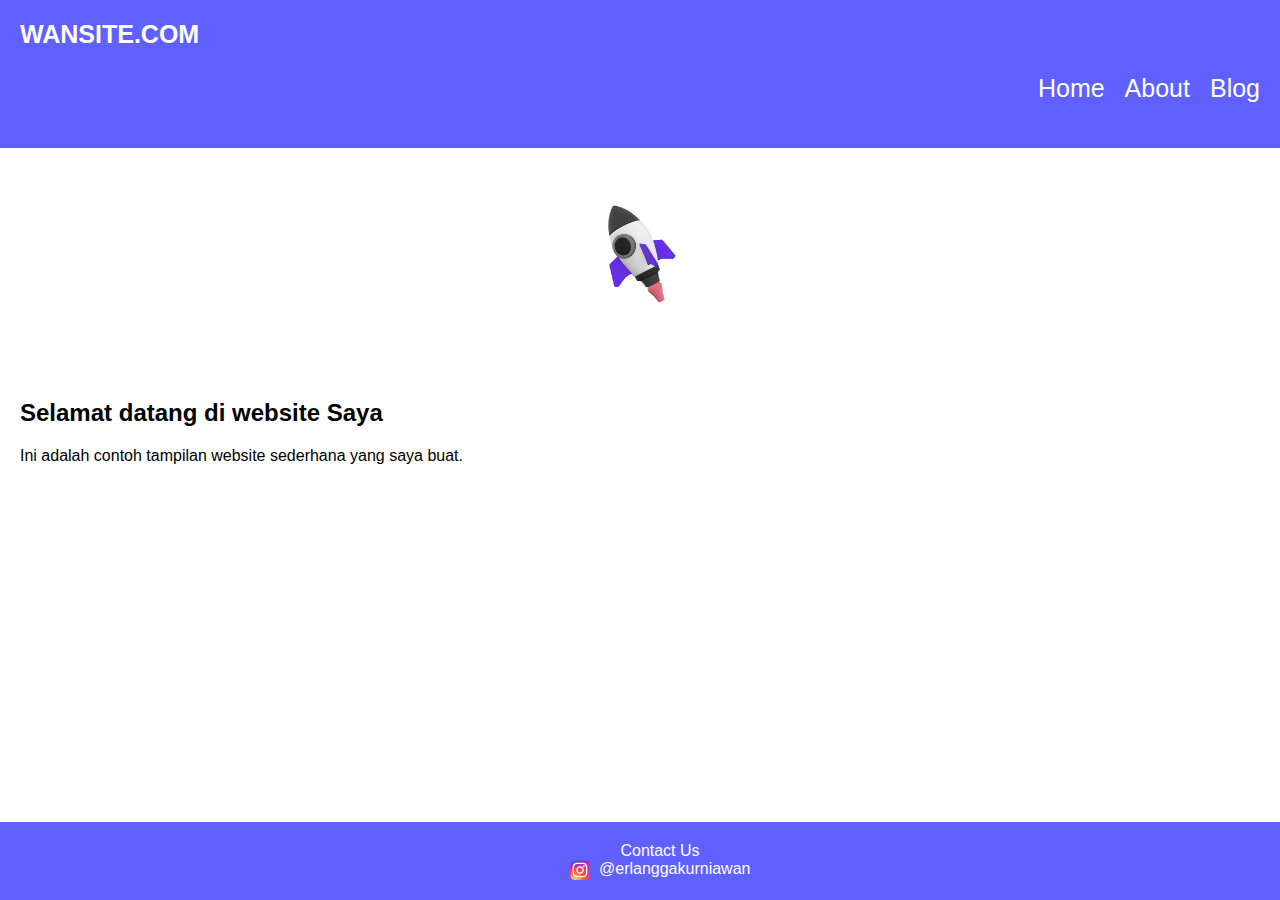
<file: web annga/index.html>
<!DOCTYPE html>
<html lang="en">
  <head>
    <meta charset="UTF-8" />
    <meta name="viewport" content="width=device-width, initial-scale=1.0" />
    <title>Website Sederhana</title>
    <link rel="stylesheet" href="style.css">
  </head>
  <body>
    <header>
      <strong>WANSITE.COM</strong>
      <ul>
        <li><a href="#">Home</a></li>
        <li>
          <a href="https://erlanggakurniawan.github.io/" target="_blank"
            >About</a
          >
        </li>
        <li><a href="blog.html">Blog</a></li>
      </ul>
    </header>

    <img src="Vectary texture (1).png" alt="Logo Website" id="logo" />

    <main>
      <h2>Selamat datang di website Saya</h2>
      <p>Ini adalah contoh tampilan website sederhana yang saya buat.</p>
    </main>

    <footer>
      <p>Contact Us</p>
      <img src="ig.png" alt="logo ig" width="20px" height="20px" />
      <a
        href="https://www.instagram.com/erlanggakurniawn?utm_source=ig_web_button_share_sheet&igsh=ZDNlZDc0MzIxNw=="
        >@erlanggakurniawan</a
      >
    </footer>
  </body>
</html>
</file>
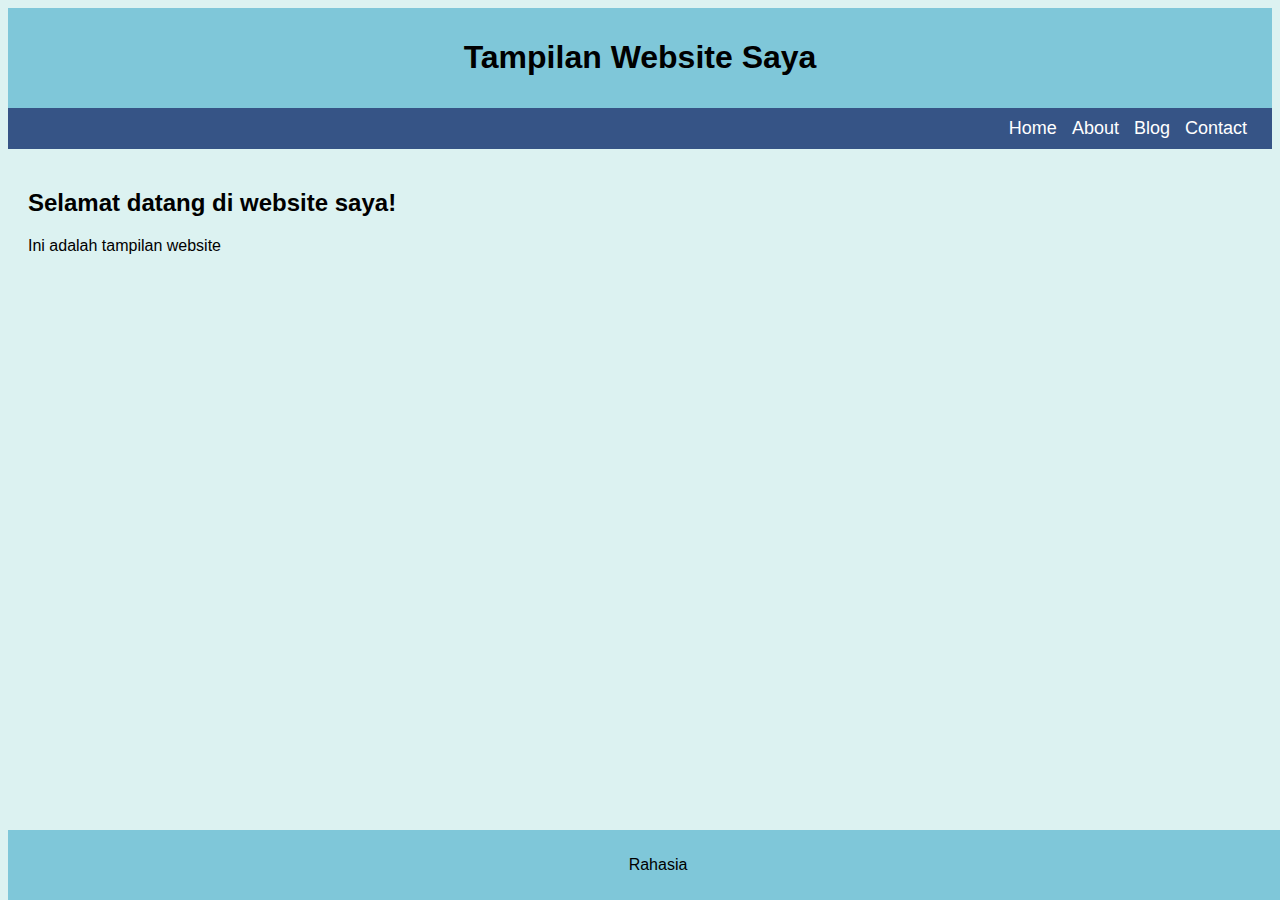
<file: WEB/index.html>
<!DOCTYPE html>
<html lang="en">
  <head>
    <meta charset="UTF-8">
    <meta name="viewport" content="width=device-width, initial-scale=1.0">
    <link rel="stylesheet" href="style.css">
    <title>Tampilan Website Saya</title>
  </head>
  <body>
    <header>
      <h1>Tampilan Website Saya</h1>
    </header>

    <nav>
        <a href="#">Home</a>
        <a href="https://sayydina.github.io/">About</a>
        <a href="#">Blog</a>
      <a href="#">Contact</a>
    </nav>

    <section>
      <h2>Selamat datang di website saya!</h2>
      <p>Ini adalah tampilan website </p>
    </section>

    <footer>
      <p>Rahasia</p>
    </footer>
  </body>
</html>
</file>
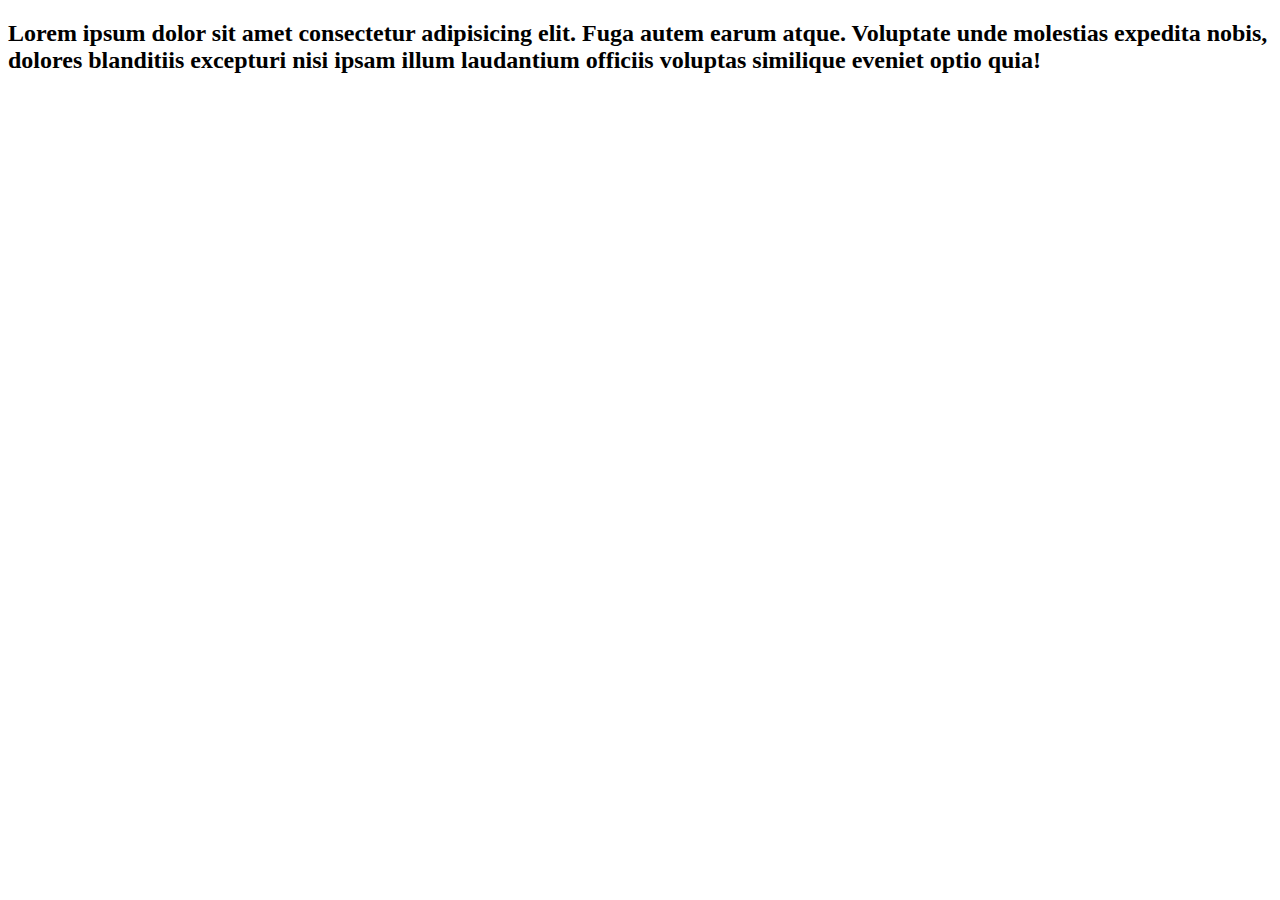
<file: margin.html>
<!DOCTYPE html>
<html lang="en">
<head>
    <meta charset="UTF-8">
    <meta name="viewport" content="width=\, initial-scale=1.0">
    <title>Margin</title>
    <style>
div{
    border: ;
}
    </style>
</head>
<body>
    <h2>Lorem ipsum dolor sit amet consectetur adipisicing elit. Fuga autem earum atque. Voluptate unde molestias expedita nobis, dolores blanditiis excepturi nisi ipsam illum laudantium officiis voluptas similique eveniet optio quia!</h2>

</body>
</html>
</file>
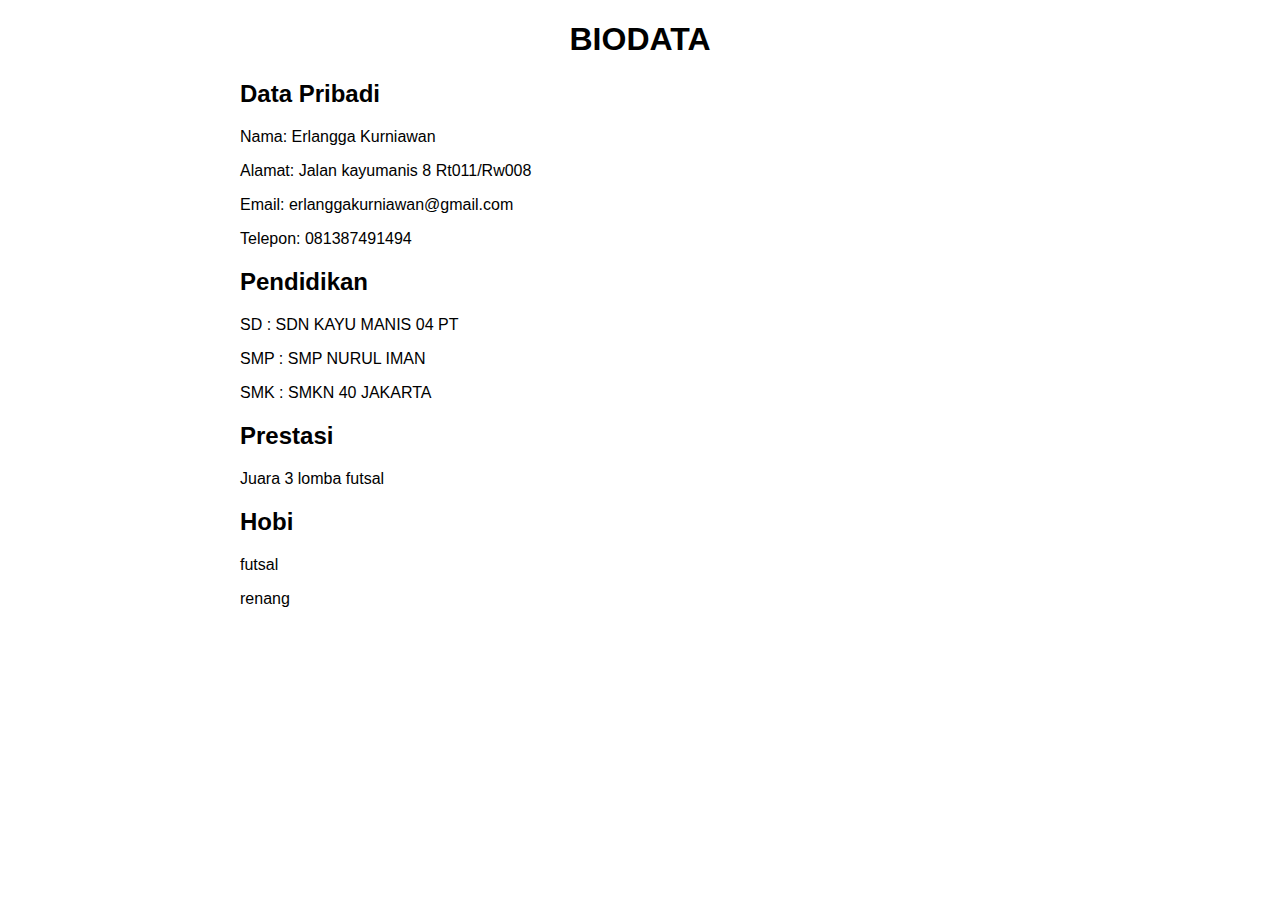
<file: web annga/blog.html>
<!DOCTYPE html>
<html>

<head>
    <title>BIODATA DIRI</title>
    <style>
        body {
            font-family: Arial, sans-serif;
        }

        h1 {
            text-align: center;
        }

        .container {
            max-width: 800px;
            margin: 0 auto;
        }

        .section {
            margin-bottom: 20px;
        }
    </style>
</head>

<body>
    <div class="container">
        <h1>BIODATA</h1>

        <div class="section">
            <h2>Data Pribadi</h2>
            <p>Nama: Erlangga Kurniawan</p>
            <p>Alamat: Jalan kayumanis 8 Rt011/Rw008 </p>
            <p>Email: erlanggakurniawan@gmail.com</p>
            <p>Telepon: 081387491494</p>
        </div>

        <div class="section">
            <h2>Pendidikan</h2>
            <p>SD : SDN KAYU MANIS 04 PT</p>
            <p>SMP : SMP NURUL IMAN</p>
            <p>SMK : SMKN 40 JAKARTA</p>
        </div>

        <div class="section">
            <h2>Prestasi</h2>
            <p>Juara 3 lomba futsal</p>
        </div>

        <div class="section">
            <h2>Hobi</h2>
            <p>futsal</p>
            <p>renang</p>
        </div>
    </div>
</body>

</html>
</file>
<file: web annga/style.css>
body {
    font-family: Arial, sans-serif;
    margin: 0;
    padding: 0;
    color: black;
  }

  header {
    background-color: #6060ff;
    color: #fff;
    padding: 20px;
    text-align: left;
    font-size: 25px;
  }

  header ul {
    display: flex;
    justify-content: flex-end;
    list-style: none;
    padding: 0;
  }

  header li {
    margin-left: 20px;
  }

  header a {
    text-decoration: none;
    color: #fff;
  }

  #logo {
    display: block;
    margin: 20px auto;
    max-width: 150px;
  }

  main {
    padding: 20px;
    background-color: white;
  }

  footer {
    background-color: #6060ff;
    color: white;
    padding: 20px;
    text-align: center;
    position: fixed;
    bottom: 0;
    width: 100%;
  }

  footer a {
    text-decoration: none;
    color: white;
  }

  footer p {
    margin: 0;
  }

  footer img {
    vertical-align: middle;
    margin-right: 5px;
  }
</file>
<file: WEB/style.css>
body {
    font-family: Arial, sans-serif;

    background-color: #DCF2F1;
  }

  header {
    background-color: #7FC7D9;
    color: #000000;
    padding: 10px;
    text-align: center;
  }

  nav {
    background-color: #365486;
    padding: 10px;
    display: flex;
    justify-content: end;
  }

  nav a {
    color: #fff;
    text-decoration: none;
    margin-right: 15px;
    font-size: 18px;
  }

  section {
    padding: 20px;
  }

  footer {
    background-color: #7FC7D9;
    color: #000000;
    padding: 10px;
    text-align: center;
    position: absolute;
    bottom: 0;
    width: 100%;
  }
</file>
